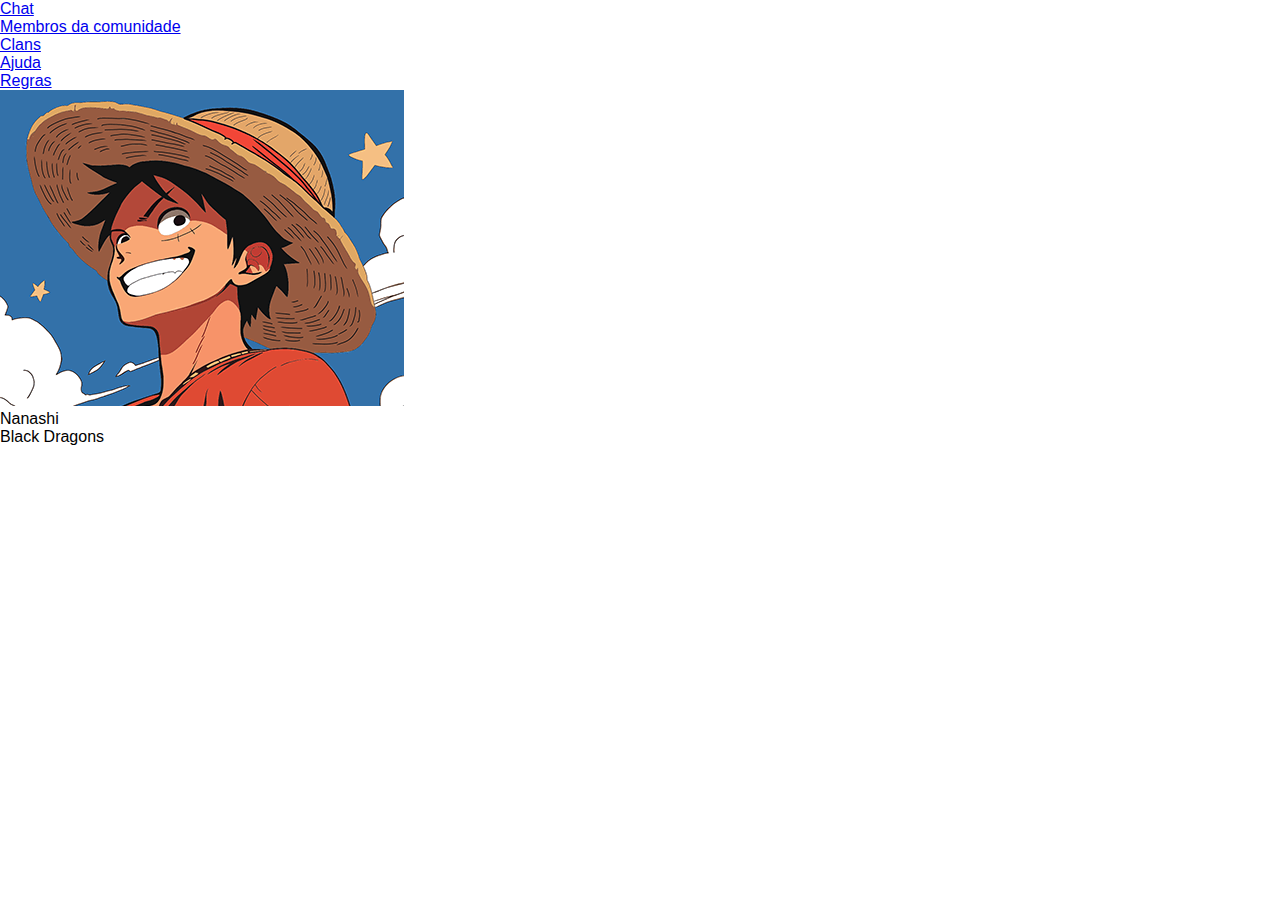
<file: menu.html>
<!DOCTYPE html>
<html lang="pt-br">
<head>
    <meta charset="UTF-8">
    <meta name="viewport" content="width=device-width, initial-scale=1.0">
    <title>Menu</title>
    <link rel="stylesheet" href="estilos/style.css">
</head>
<body>
    <menu id="menu-mobile">
            <nav>
                <ul>
                    <li class="li1"><i class="fa-regular fa-comment"></i> <a href="#">Chat</a></li>
                    <li class="li1"><i class="fa-regular fa-user"></i> <a href="#">Membros da comunidade</a></li>
                    <li class="li1"><i class="fa-solid fa-users"></i> <a href="#">Clans</a></li>
                   <!-- <li class="li1"><i class="fa-solid fa-gear"></i> <a href="#">Configurações</a></li> -->
                    <li class="li1"><i class="fa-solid fa-question-circle"></i> <a href="#">Ajuda</a></li>
                    <li class="li1"><i class="fa-solid fa-book"></i> <a href="#">Regras</a></li>
                    <li id="conta">
                        <img src="imagens/luffy.png" alt="Luffy">
                        <p id="pconta">Nanashi</p>
                        <p id="pclan">Black Dragons</p>
                        <a id="config" href="#"><i class="fa-solid fa-gear"></i></a>
                    </li>
                </ul>
            </nav>
       </menu>
</body>
</html>
</file>
<file: estilos/style.css>
@charset "UTF-8";

:root {
    --cor1: #273240;
    --cor2: #3F4B59;
    --cor3: #17BFBF;
    --cor4: #23D9D9;
    --cor5: #0D0D0D;
}

* {
    font-family: Arial, Helvetica, sans-serif;
    margin: 0px;
    padding: 0px;
    box-sizing: border-box;
}

#nav-desc {
    display: none;
}

#login-desc {
    display: none;
}

#login-mobile {
    display: none;
}

header {
    background-color: var(--cor1);
    width: 100%;
    height: 16vw;
    display: flex;
}
header h1 {
    font-size: 1.5em;
    top: 24%;
    left: 5%;
    position: relative;
}

#nav-mobile ul {
    display: flex;
    list-style: none;
}

#nav-mobile li {
    left: 50%;
    position: relative;
}

#nav-mobile a {
    color: white;
    text-decoration: none;
    position: relative;
    display: block;
    border: 1px solid black;
    border-radius: 5px;
    margin-top: 11px;
    margin-right: 10px;
    padding: 10px;
}

#nav-mobile a:hover {
    background-color: var(--cor3);
    color: var(--cor2);
}

main {
    background-color: var(--cor2);
    height: 100svh;
    width: 100%;
}

#login-mobile {
    background-color: var(--cor1);
    width: 300px;
    height: 300px;
    top: 50%;
    left: 50%;
    transform: translate(-50%, -50%);
    position: relative;
    border: 2px solid black;
    border-radius: 8px;
}

#login-mobile div {
    display: flex;
    flex-direction: column;
    align-items: center;
    justify-content: center;
    top: 60%;
    left: 50%;
    transform: translate(-50%, -50%);
    position: relative;
    
}

#login-mobile h1 {
    position: absolute;
    margin-bottom: 250px;
}

#login-mobile input {
    width: 200px;
    height: 30px;
    margin: 10px;
    border: 1px solid black;
    border-radius: 5px;
    padding: 5px;
}

#login-mobile a {
    color: var(--cor5);
    text-decoration: none;
    margin: 10px;
}

#login-mobile button {
    width: 100px;
    height: 35px;
    margin-top: 15px;
    border: none;
    border-radius: 5px;
    background-color: var(--cor4);
    color: var(--cor2);
    font-weight: bold;
    cursor: pointer;
}

#login-mobile button:hover {
    background-color: var(--cor5);
}

#copy {
    background-color: var(--cor2);
    color: white;
    text-align: center;
    position: relative;
}
</file>
